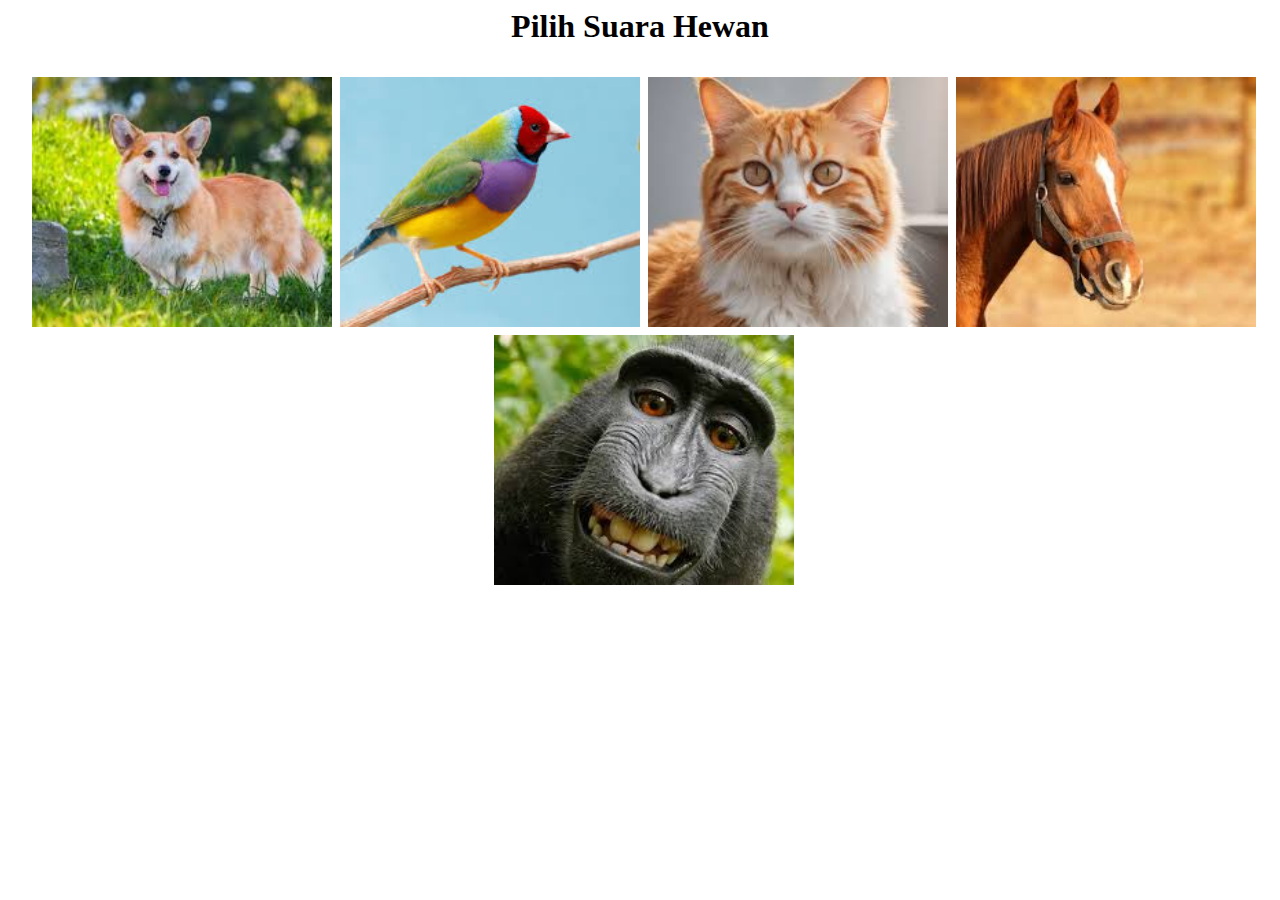
<file: suaraHewan/index.html>
<html lang="en">
<head>
    <meta charset="UTF-8">
    <meta name="viewport" content="width=device-width, initial-scale=1.0">
    <link rel="stylesheet" href="style.css">
    <title>pemweb</title>
</head>
<body>
    <h1 class="al">Pilih Suara Hewan</P>
    <div class="container">
        <div class="hewan">
        <a id="anjing" href="#"><img src="img/anjing.jpg" alt=""></a>
        <a id="burung" href="#"><img src="img/burung.jpg" alt=""></a >
        <a id="kucing" href="#"><img src="img/kucing.jpg" alt=""></a>
        <a id="kuda" href="#"><img src="img/kuda.jpg" alt=""></a>
        <a id="monyet" href="#"><img src="img/monyet.jpg" alt=""></a>

        <audio id="anjing-sound" src="sound/anjing.mp3" preload="auto"></audio>
        <audio id="burung-sound" src="sound/burung.mp3" preload="auto"></audio>
        <audio id="kucing-sound" src="sound/kucing.mp3" preload="auto"></audio>
        <audio id="kuda-sound" src="sound/kuda.mp3" preload="auto"></audio>
        <audio id="monyet-sound" src="sound/monyet.mp3" preload="auto"></audio>
        </div>
    </div>
</body>
<script src="../suaraHewan/scripts.js"></script>
</html>
</file>
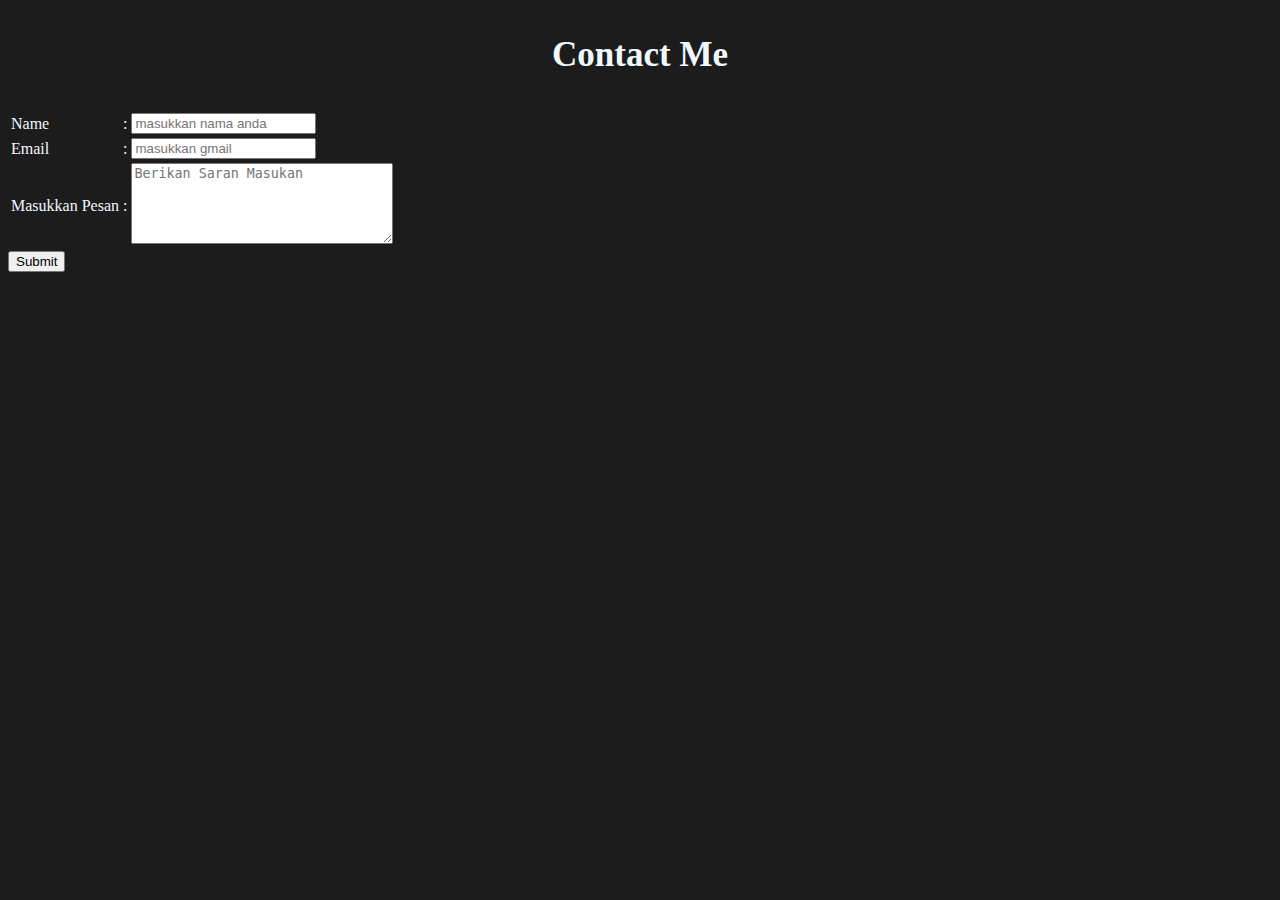
<file: contact.html>
<!DOCTYPE html>
<html lang="en">
<head>
    <meta charset="UTF-8">
    <meta name="viewport" content="width=device-width, initial-scale=1.0">
    <title>Document</title>
</head>
<style>
    body{
        color: aliceblue; 
        background-color:#1d1c1c;
    }
    h3{
       text-align: center;
       font-size: 35px; 
    }
</style>
<body>

    <h3>Contact Me</h3>
    <!-- <form action="https://blackgoosebistro.com/pizza.php" method="post"> -->
        <table>
             <tr>
                <td>Name</td>
                <td>:</td>
                <td><input type="text" name="Costumername" placeholder="masukkan nama anda"></td>
             </tr>
             <tr>
                <td>Email</td>
                <td>:</td>
                <td><input type="text" name="email" placeholder="masukkan gmail"></td>
            </tr>
            <tr>
                <td>Masukkan Pesan</td>
                <td>:</td>
                <td>
                    <textarea name="instructions" cols="30" rows="5" placeholder="Berikan Saran Masukan"></textarea>
                </td>
            </tr>
        </table>
        <input type="submit">
    </form>
</body>
</html>
</file>
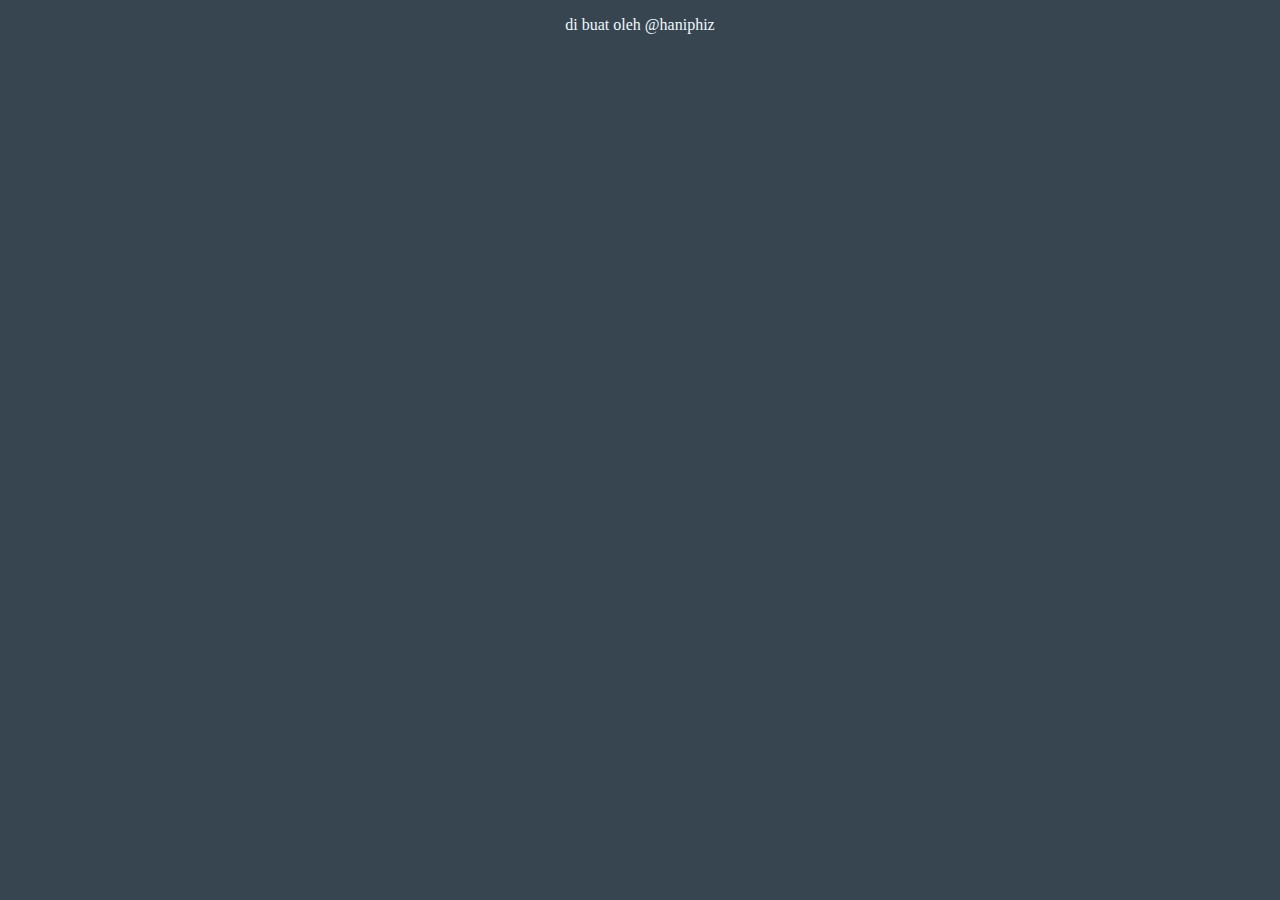
<file: footer.html>
<!DOCTYPE html>
<html lang="en">
<head>
    <meta charset="UTF-8">
    <meta name="viewport" content="width=device-width, initial-scale=1.0">
    <title>Document</title>
</head>
<body bgcolor="36454F" style="color: aliceblue;">
    <p align="center">di buat oleh @haniphiz</p>
</body>
</html>
</file>
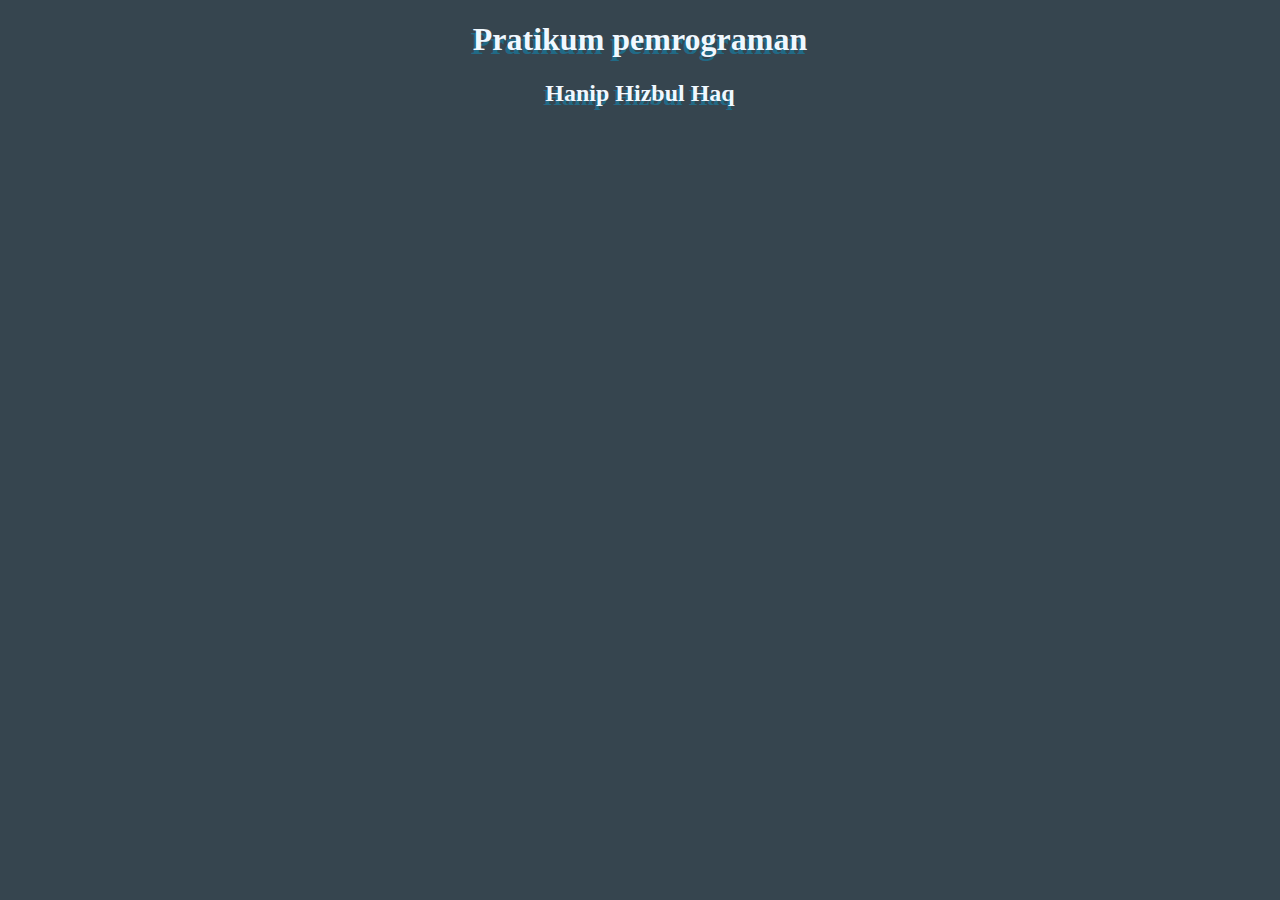
<file: header.html>
<!DOCTYPE html>
<html lang="en">
<head>
    <meta charset="UTF-8">
    <meta name="viewport" content="width=device-width, initial-scale=1.0">
    <title>header</title>
</head>

<body bgcolor="36454F" style="color: aliceblue; text-shadow: -2px 4px rgb(33, 106, 134);">
    <h1 align="center">Pratikum pemrograman</h1>
    <h2 align="center"> Hanip Hizbul Haq</h2>
</body>
</html>
</file>
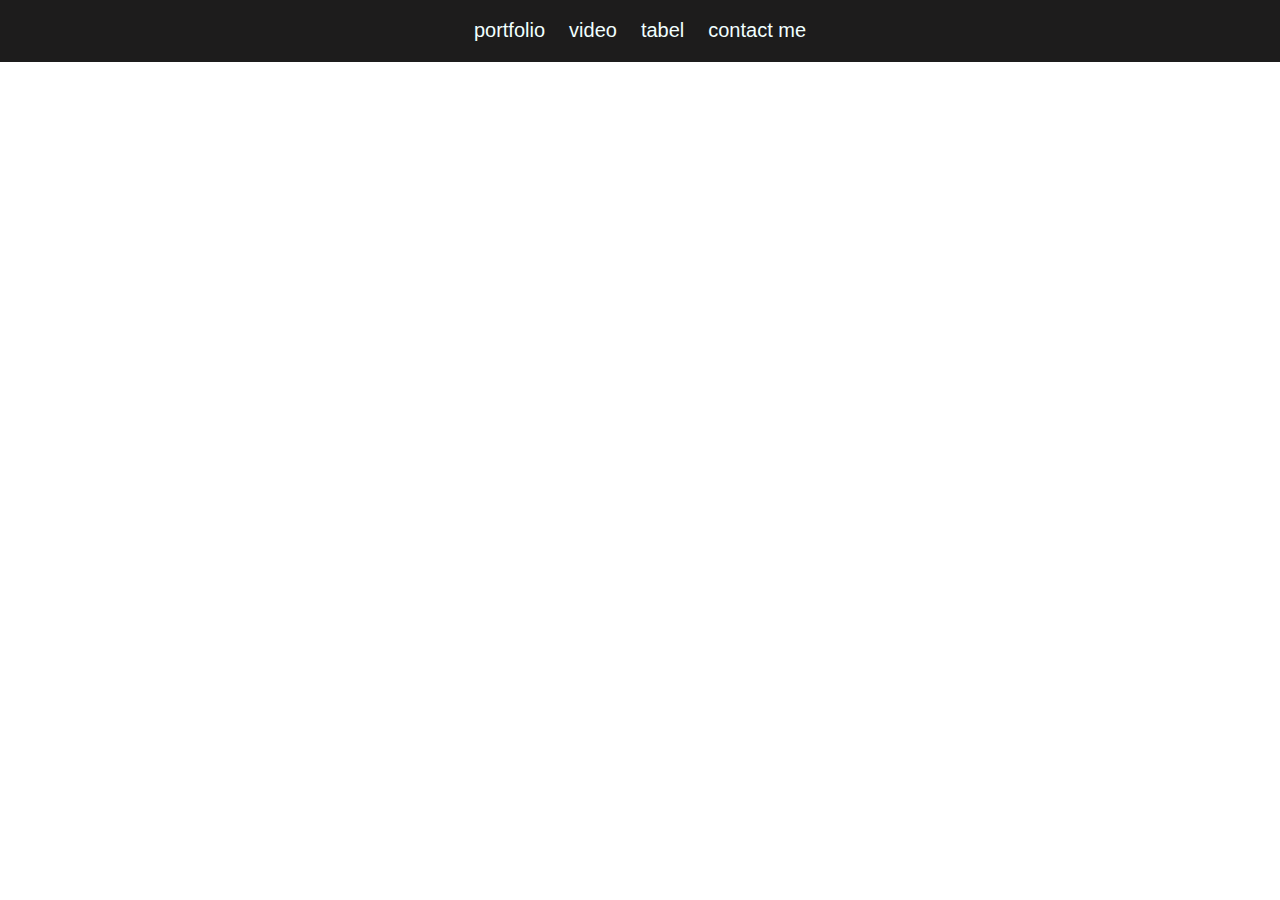
<file: navigasi.html>
<!DOCTYPE html>
<html lang="en">
<head>
    <meta charset="UTF-8">
    <meta name="viewport" content="width=device-width, initial-scale=1.0">
    <title>Document</title>
</head>
<style>
    a{
        text-decoration: none;
        color: rgb(241, 255, 255);
        font-family: sans-serif;
        font-size: 20px;
        margin: 10px;
        
    }
    a:hover{
        color: rgb(199, 255, 255);
        font-size: 25px;
    }
    .colornav{
        background-color: #1d1c1c;
        max-width: 100%;
        padding: 20px;
         
    }
</style>
<body style="max-width: 100%; margin-top: -1px; margin-right: -5px; margin-left: -0px;"> 
    <div class="colornav ">
    <center>
        <a href="biodata.html" target="main" >portfolio</a>
        <a href="video.html" target="main">video</a>
        <a href="tabel.html" target="main">tabel</a>
        <a href="contact.html" target="main">contact me</a>
    </center>
</div>
</body>
</html>
</file>
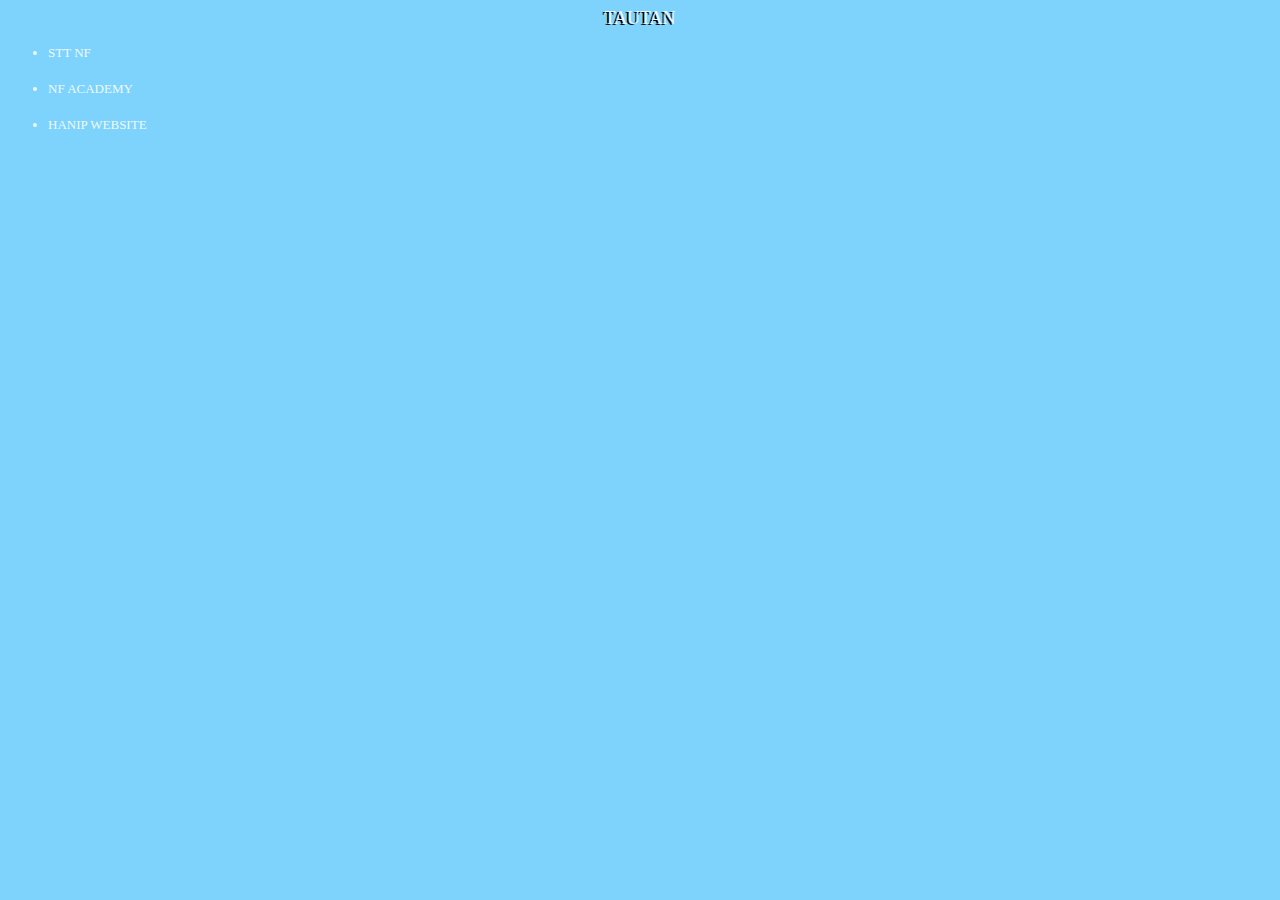
<file: sidebar.html>
<!DOCTYPE html>
<html lang="en">
<head>
    <title>Document</title>
    <style>
        a{
            text-decoration: none;
        }
        a li{
            margin-bottom: 20px;
            font-size: 13px;
            color: aliceblue;
                      
        }
        a li:hover{
            font-size: medium;
            text-shadow: -2px 1px #374363;

        }
    </style>
</head>
<body bgcolor="#7dd3fc">

    
        <legend style="color: aliceblue; text-align: center; font-size: large; font-family: Georgia, 'Times New Roman', Times, serif; text-shadow: -2px 1px #000000;">TAUTAN</legend>
        <ul >
            <a href="https://nurulfikri.ac.id/" target="_blank"><li>STT NF</li></a>
            <a href="https://www.nfacademy.id/" target="_blank"><li>NF ACADEMY</li></a>
            <a href=""><li>HANIP WEBSITE</li></a>

        </ul>
</body>
</html>
</file>
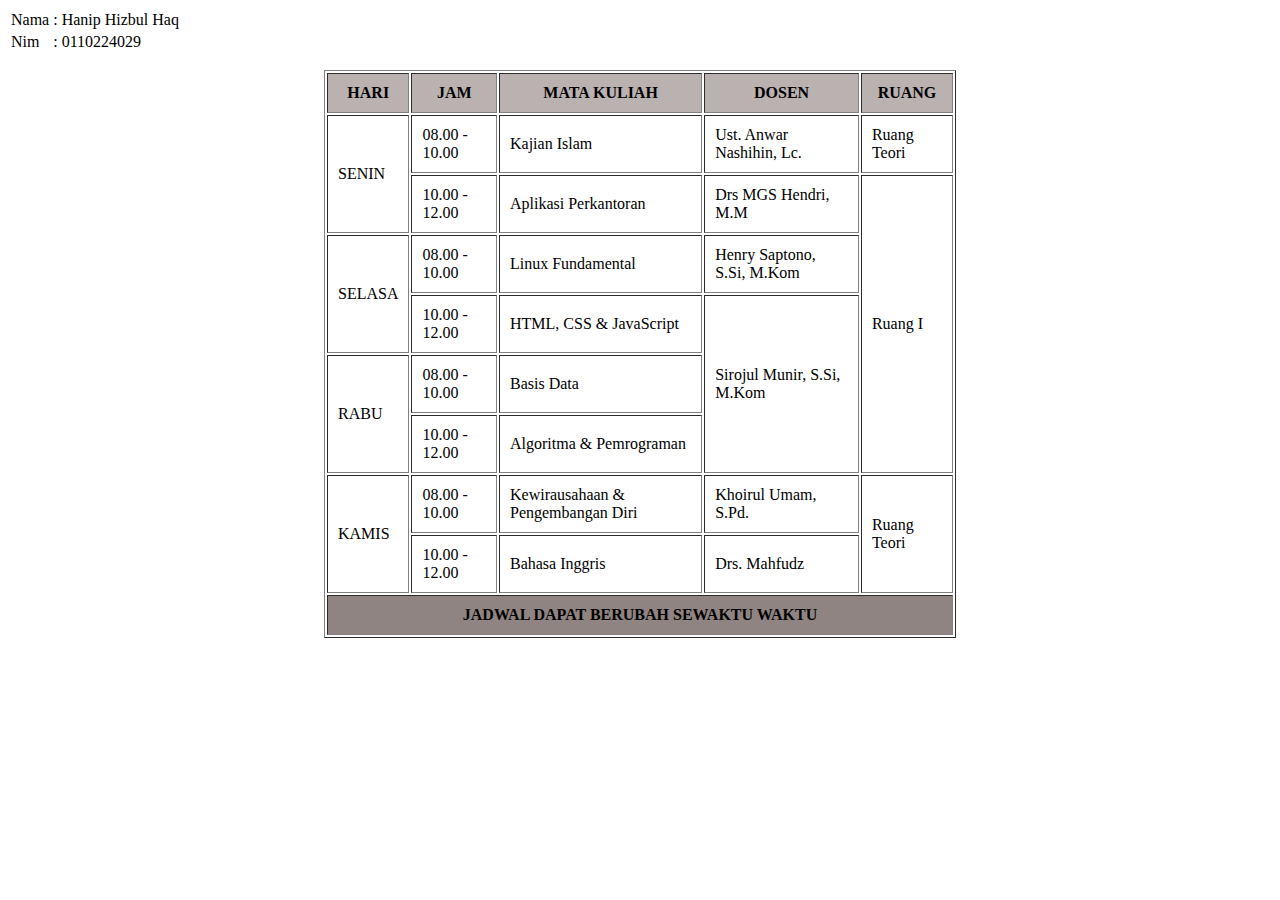
<file: tabel.html>
<!DOCTYPE html>
<html lang="en">
<head>
    <meta charset="UTF-8">
    <meta name="viewport" content="width=device-width, initial-scale=1.0">
    <title>Document</title>
</head>
<body>
    <table>
        <tr>
            <td>Nama</td>
            <td>:</td>
            <td>Hanip Hizbul Haq</td>
        </tr>
        <tr>
            <td>Nim</td>
            <td>:</td>
            <td>0110224029</td>
        </tr>
    </table>
    </p>
    <table  width="50%" align="center" border="1" cellpadding="10">
        <thead bgcolor="#bab2b1">
            <th>HARI</th>
            <th>JAM</th>
            <th>MATA KULIAH</th>
            <th>DOSEN</th>
            <th>RUANG</th>
        </thead>
        <tbody>
            <tr>
                <td rowspan="2">SENIN</td>
                <td>08.00 - 10.00</td>
                <td>Kajian Islam </td>
                <td>Ust. Anwar Nashihin, Lc.</td>
                <td>Ruang Teori</td>
            </tr>
            <tr>
                <td>10.00 - 12.00</td>
                <td>Aplikasi Perkantoran</td>
                <td>Drs MGS Hendri, M.M</td>
                <td rowspan="5">Ruang I</td>
            </tr>
            <tr>
                <td rowspan="2">SELASA</td>
                <td>08.00 - 10.00</td>
                <td>Linux Fundamental </td>
                <td>Henry Saptono, S.Si, M.Kom</td>
            </tr>
            <tr>
                <td>10.00 - 12.00</td>
                <td>HTML, CSS & JavaScript </td>
                <td rowspan="3">Sirojul Munir, S.Si, M.Kom</td>
            </tr>
            <tr>
                <td rowspan="2">RABU</td>
                <td>08.00 - 10.00</td>
                <td>Basis Data </td>
            </tr>
            <tr>
                <td>10.00 - 12.00</td>
                <td>Algoritma & Pemrograman </td>
            </tr>
            <tr>
                <td rowspan="2">KAMIS</td>
                <td>08.00 - 10.00</td>
                <td>Kewirausahaan & Pengembangan Diri </td>
                <td>Khoirul Umam, S.Pd.</td>
                <td rowspan="2">Ruang Teori</td>
            </tr>
            <tr>
                <td>10.00 - 12.00</td>
                <td>Bahasa Inggris</td>
                <td>Drs. Mahfudz</td>
            </tr>
        </tbody>
        <Tfoot>
            <tr>
                <th colspan="5" align="center" bgcolor="#908482">JADWAL DAPAT BERUBAH SEWAKTU WAKTU</th>
            </tr>
        </Tfoot>
    </table>
</body>
</html>
</file>
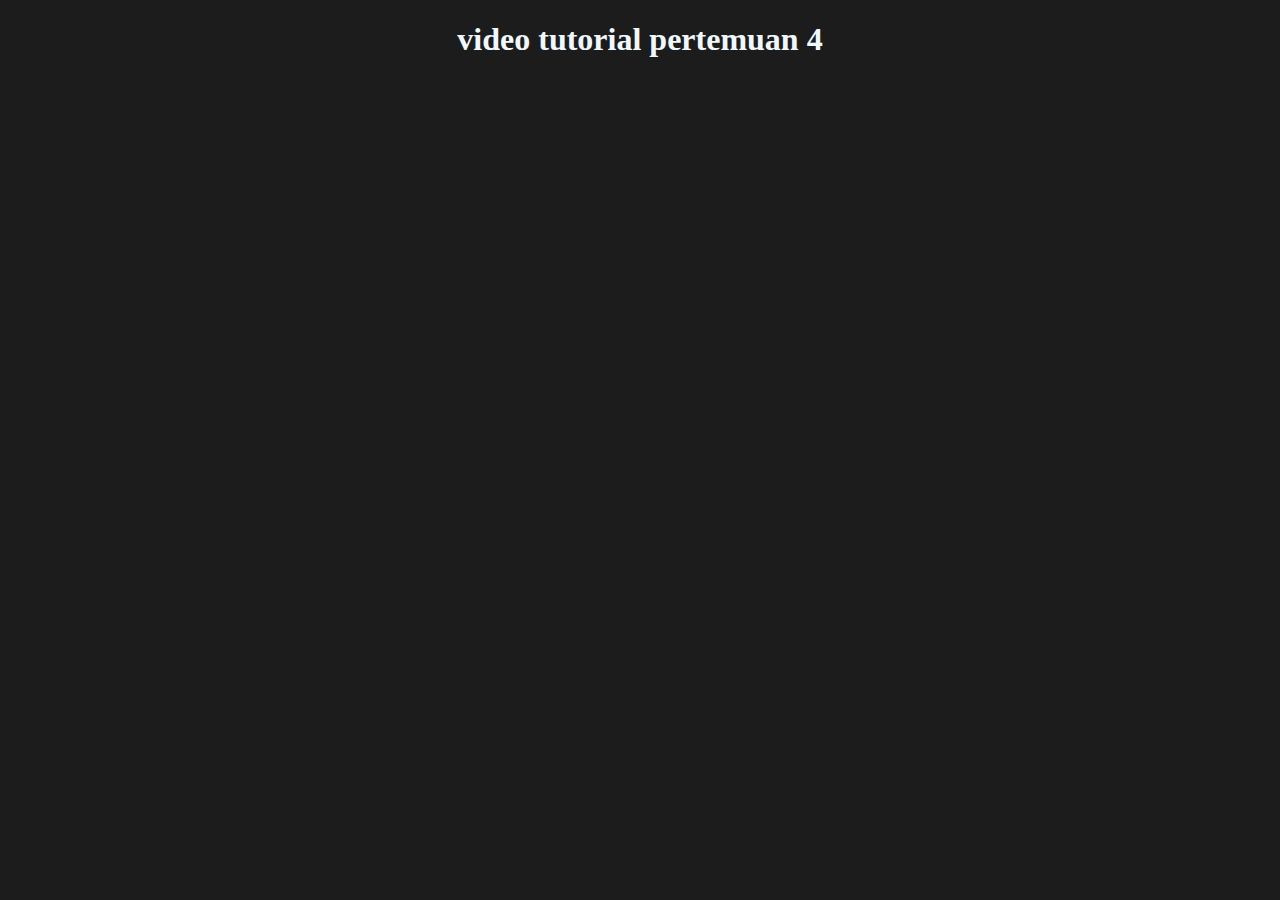
<file: video.html>
<!DOCTYPE html>
<html lang="en">
<head>
    <meta charset="UTF-8">
    <meta name="viewport" content="width=device-width, initial-scale=1.0">
    <title>Document</title>
<style>
    body{
        color: aliceblue; background-color:#1d1c1c;
    }
</style>
</head>

<body>
    <h1 align="center"> video tutorial pertemuan 4
    </h1>
    <center>
    <iframe width="580" height="315" src="https://www.youtube.com/embed/byO-kfGbbFw?si=Hz_saPfMyen0J8j1" title="YouTube video player" frameborder="0" allow="accelerometer; autoplay; clipboard-write; encrypted-media; gyroscope; picture-in-picture; web-share" referrerpolicy="strict-origin-when-cross-origin" allowfullscreen></iframe>
</center>
</body>
</html>
</file>
<file: suaraHewan/style.css>
.container{
    position: fixed;
    display: flex;
    justify-content: center;
    align-items: center;
    
}
.hewan img{
    width: 300px;
    height: 250px;
    object-fit: cover;
    justify-content: center;
    align-items: center;
}
h1{
    text-align: center;
}
</file>
